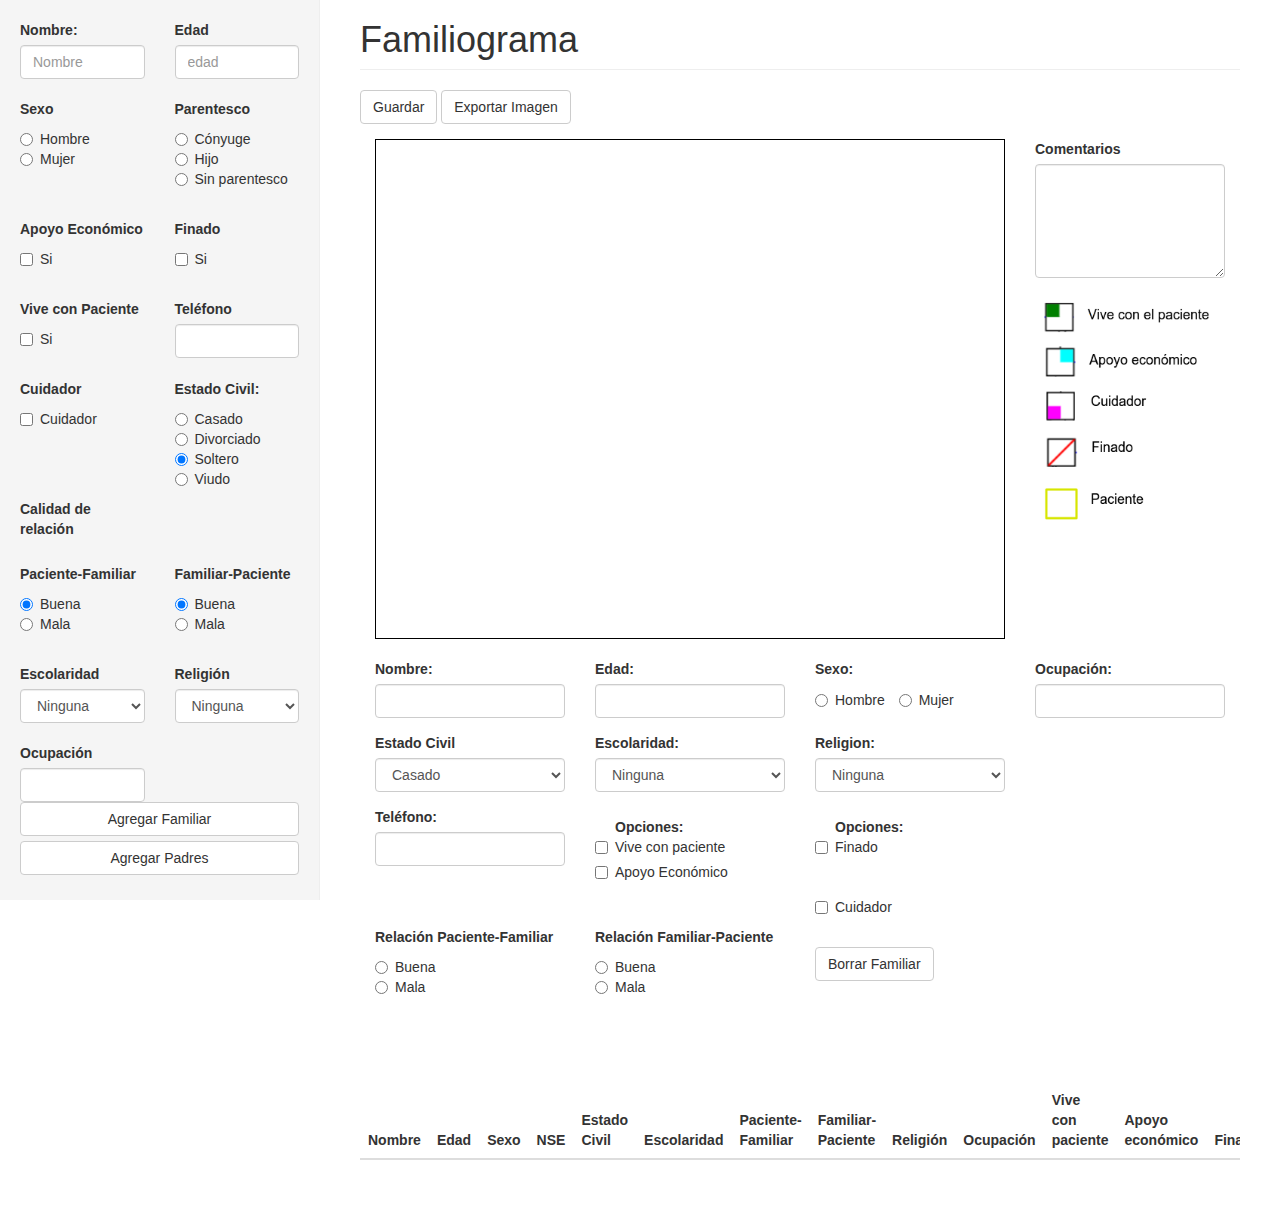
<file: index.html>
<!DOCTYPE html>
<html>

<head>
	<meta charset="utf-8">
	<meta name="viewport" content="width=device-width, shrink-to-fit=no, initial-scale=1">
	<title>Socialis - Familiograma</title>
	<link href="css/bootstrap.min.css" rel="stylesheet">
	<link href="css/dashboard.css" rel="stylesheet">
	<style>
		label {
			display: block;
		}

	</style>
</head>

<body>
	<div class="container-fluid">
		<div class="row">
			<div class="col-sm-3 col-md-3 sidebar">
				<form id="datos" class="form-group" action="/familiograma">
					<input id="id" type="hidden">
					<div class="row">
						<div class="col-sm-6">
							<label class="control-label">Nombre:</label>
							<input id="nombre2" placeholder="Nombre" class="form-control" pattern=".{3,}" type="text" name="nombre" required>
						</div>
						<div class="col-sm-6">
							<label class="control-label">Edad</label>
							<input id="edad2" class="form-control" placeholder="edad" type="number" name="edad" required>
						</div>
					</div>
					<br>
					<div class="row">
						<div class="col-sm-6">
							<label class="control-label">Sexo</label>
							<div class="radio">
								<label for="M"><input id="M" type="radio" name="gender2" value="M">Hombre</label>
								<label for="F"><input id="F" type="radio" name="gender2" value="F">Mujer</label>
							</div>
						</div>
						<div class="col-sm-6">
							<label class="control-label">Parentesco</label>
							<div class="radio">
								<label for="conyuge"><input id="conyuge" type="radio" name="relacion2" value="conyuge">Cónyuge</label>
								<label for="hijo"><input id="hijo" type="radio" name="relacion2" value="hijo">Hijo</label>
								<label for="hijo"><input id="sinrelacion" type="radio" name="relacion2" value="srelacion">Sin parentesco</label>
							</div>
						</div>
					</div>
					<br>
					<div class="row">
						<div class="col-sm-6">
							<label class="control-label">Apoyo Económico</label>
							<div class="checkbox">
								<label for="economico2"><input id="economico2" type="checkbox" name="economico2" value="true">Si</label>
							</div>
						</div>
						<div class="col-sm-6">
							<label class="control-label">Finado</label>
							<div class="checkbox">
								<label for="finado2"><input id="finado2" type="checkbox" name="finado2" value="true">Si</label>
							</div>
						</div>
					</div>
					<br>
					<div class="row">
						<div class="col-sm-6">
							<label class="control-label">Vive con Paciente</label>
							<div class="checkbox">
								<label for="viven2"><input id="viven2" type="checkbox" name="viven2" value="true">Si</label>
							</div>
						</div>
						<div class="col-sm-6">
							<label class="control-label">Teléfono</label>
							<input class="form-control" id="telefono2" type="tel" name="telefono2">
						</div>
					</div>
					<br>
					<div class="row">
						<div class="col-sm-6">
							<label class="control-label">Cuidador</label>
							<div class="checkbox">
								<label for="cuidador"><input id="cuidador2" type="checkbox" name="cuidador2" value="true">Cuidador</label>
							</div>
							<br>
							<br>
							<br>
							<label class="control-label">Calidad de relación</label>
						</div>
						<div class="col-sm-6">
							<label class="control-label">Estado Civil:</label>
							<div class="radio">
								<label for="casado"><input id="casado" type="radio" name="estadoCivil2" value="casado">Casado</label>
								<label for="soltero"><input id="divorciado" type="radio" name="estadoCivil2" value="divorciado">Divorciado</label>
								<label for="soltero"><input checked='' id="soltero" type="radio" name="estadoCivil2" value="soltero">Soltero</label>
								<label for="viudo"><input id="viudo" type="radio" name="estadocivil2" value="viudo">Viudo</label>
							</div>
						</div>
					</div>
					<br>
					<div class="row">
						<div class="col-sm-6">

							<label class="control-label">Paciente-Familiar</label>
							<div class="radio">
								<label for="buena"><input checked="" id="buena" type="radio" name="pacienteFamiliar2" value="+"> Buena</label>
								<label for="mala"><input id="mala" type="radio" name="pacienteFamiliar2" value="-"> Mala</label>
							</div>
						</div>
						<div class="col-sm-6">
							<label class="control-label">Familiar-Paciente</label>
							<div class="radio">
								<label for="buenaFP"><input checked="" id="buenaFP" type="radio" name="familiarPaciente2" value="+"> Buena</label>
								<label for="malaFP"><input id="malaFP" type="radio" name="familiarPaciente2" value="-"> Mala</label>
							</div>
						</div>
					</div>
					<br>
					<div class="row">
						<div class="col-sm-6">
							<label class="control-label">Escolaridad</label>
							<select class="form-control" id="escolaridad2" name="escolaridad2">
									<option selected="selected" value="Ninguna">Ninguna</option>
									<option value="primaria">Primaria</option>
									<option value="secundaria">Secundaria</option>
									<option value="bachillerato">Bachillerato</option>
									<option value="tecnica">Tecnica</option>
									<option value="preparatoria">Preparatoria</option>
									<option value="universidad">Universidad</option>
									<option value="maestria">Maestria</option>
									<option value="doctorado">Doctorado</option>
							</select>
						</div>
						<div class="col-sm-6">
							<label class="control-label">Religión</label>
							<select class="form-control" id="religion2" name="religion2">
								<option value="ninguna">Ninguna</option>
								<option value="catolicismo">Catolicismo</option>
								<option value="cristianismo">Cristianismo</option>
								<option value="judaismo">Judaismo</option>
								<option value="islam">Islam</option>
								<option value="otro">Otra</option>
							</select>
						</div>
					</div>
					<br>
					<div class="row">
						<div class="col-sm-6">
							<label class="control-label">Ocupación</label>
							<input class="form-control" id="ocupacion2" type="text" name="ocupacion2">
						</div>
<!--
						<div class="col-sm-6">
							<label class="control-label">Estado ocupacional</label>
							<select class="form-control" id="estadoOcupa2">
								<option value="activo">Activo</option>
								<option value="jubilado">Jubilado</option>
								<option value="desempleado">Desempleado</option>
							</select>
						</div>
-->
					</div>
					<button class="btn btn-default btn-block" type="submit" id="agregarfam">Agregar Familiar</button>
					<button class="btn btn-default btn-block" onclick="agregarPadres(myDiagram)">Agregar Padres</button>
				</form>
			</div>
			<div class="col-sm-9 col-sm-offset-3 col-md-9 col-md-offset-3 main">
				<h1 class="page-header">Familiograma</h1>
				<div class="form-group">
					<input type="button" class="btn btn-default" onclick="save(myDiagram)" value="Guardar">
					<input type="button" class="btn btn-default" onclick="makeBlob(myDiagram)" value="Exportar Imagen">
				</div>
				<div class="col-md-9 col-xs-9">
					<div id="myDiagramDiv" style="border: solid 1px black; width:100%; height:500px"></div>
				</div>
				<div class="col-md-3 col-xs-3">
					<div class="form-group">
						<label for="comment">Comentarios</label>
						<textarea class="form-control" rows="5" id="comment"></textarea>
					</div>
					<div class="form-group">
						<img src="img/img.png" class="img-responsive">
					</div>
				</div>
				<br>
				<div class="col-sm-12">
					<form class="form">
						<div id="propertiesPanel" class="form-group">
							<br>
							<div class="row">
								<div class="col-sm-3">
									<div class="form-group">
										<label class="control-label">Nombre:</label>
										<input id="nombre" class="form-control" type="text" name="nombre" onchange="updateData(this.value, 'n')">
									</div>
								</div>
								<div class="col-sm-3">
									<div class="form-group">
										<label class="control-label">Edad:</label>
										<input id="edad" class="form-control" type="text" name="edad" onchange="updateData(this.value, 'e')">
									</div>
								</div>
								<div class="col-sm-3">
									<div class="form-group">
										<label class="control-label">Sexo:</label>
										<div class="radio">
											<label class="radio-inline" for="M"><input id="M" type="radio" name="gender" onchange="updateData(this.value, 's')" value="M"> Hombre</label>
											<label class="radio-inline" for="F"><input id="F" type="radio" name="gender" onchange="updateData(this.value, 's')" value="F"> Mujer</label>
										</div>
									</div>
								</div>
								<div class="col-sm-3">
									<div class="form-group">
										<label class="control-label">Ocupación:</label>
										<input id="ocupacion" class="form-control" type="text" class="form-control" name="ocupacion" onchange="updateData(this.value, 'ocupacion')">
									</div>
								</div>

							</div>
							<div class="row">
								<div class="col-sm-3">
									<div class="form-group">
										<label class="control-label">Estado Civil</label>
										<select class="form-control" id="estadoCivil" name="estadoCivil" onchange="updateData(this.value, 'estadoCivil')">
											<option value="casado">Casado</option>
											<option value="soltero">Soltero</option>
											<option value="divorciado">Divorciado</option>
											<option value="viudo">Viudo</option>
										</select>
									</div>
								</div>
								<div class="col-sm-3">
									<div class="form-group">
										<label class="control-label">Escolaridad:</label>
										<select class="form-control" id="escolaridad" name="escolaridad" onchange="updateData(this.value, 'escolaridad')">
											<option value="ninguna">Ninguna</option>
											<option value="primaria">Primaria</option>
											<option value="secundaria">Secundaria</option>
											<option value="bachillerato">Bachillerato</option>
											<option value="tecnica">Técnica</option>
											<option value="preparatoria">Preparatoria</option>
											<option value="universidad">Universidad</option>
											<option value="maestria">Maestría</option>
											<option value="doctorado">Doctorado</option>
										</select>
									</div>
								</div>
								<div class="col-sm-3">
									<div class="form-group">
										<label class="control-label">Religion:</label>
										<select class="form-control" id="religion" name="religion" onchange="updateData(this.value, 'religion')">
											<option value="ninguna">Ninguna</option>
											<option value="catolicismo">Catolicismo</option>
											<option value="cristianismo">Cristianismo</option>
											<option value="judaismo">Judaismo</option>
											<option value="islam">Islam</option>
											<option value="otro">Otra</option>
										</select>
									</div>
								</div>
							</div>
							<div class="row">
								<div class="col-sm-3">
									<div class="form-group">
										<label class="control-label">Teléfono:</label>
										<input id="telefono" class="form-control" type="text" name="telefono" onchange="updateData(this.value, 'telefono')">
									</div>
								</div>
<!--
								<div class="col-sm-3">
									<div class="form-group">
										<label class="control-label">Estado ocupacional</label>
										<select class="form-control" id="estadoOcupa" onchange="updateData(this.value, 'estadoOcupa')">
											<option value="activo">Activo</option>
											<option value="jubilado">Jubilado</option>
											<option value="desempleado">Desempleado</option>
										</select>
									</div>
								</div>
-->
								<div class="col-sm-3">
									<div class="form-group checkbox">
										<label><strong>Opciones:</strong></label>
										<label><input type="checkbox" value="vive" name="viveConPaciente" onchange="updateData(this.value, 'a')">Vive con paciente</label>
									</div>
									<div class="form-group checkbox">
										<label><input type="checkbox" value="economico" name="apoyoEconomico" onchange="updateData(this.value, 'a')">Apoyo Económico</label>
									</div>
								</div>
								<div class="col-sm-3">
									<div class="form-group checkbox">
										<label><strong>Opciones:</strong></label>
										<label><input type="checkbox" value="finado" name="finado" onchange="updateData(this.value, 'a')">Finado</label>
									</div><br>
									<div class="form-group checkbox">
										<label><input type="checkbox" value="cuidador" name="cuidador" onchange="updateData(this.value, 'a')">Cuidador</label>
									</div>
								</div>
							</div>
							<div class="row">
								<div class="col-sm-3">
									<label class="control-label">Relación Paciente-Familiar</label>
									<div class="radio">
										<label for="buena"><input id="buena" type="radio" name="pacienteFamiliar" value="+" onchange="updateData(this.value, 'pacienteFamiliar')">Buena</label>
										<label for="mala"><input id="mala" type="radio" name="pacienteFamiliar" value="-" onchange="updateData(this.value, 'pacienteFamiliar')"> Mala</label>

									</div>
								</div>
								<div class="col-sm-3">
									<label class="control-label">Relación Familiar-Paciente</label>
									<div class="radio">
										<label for="buena"><input id="buena" type="radio" name="familiarPaciente" value="+" onchange="updateData(this.value, 'familiarPaciente')">Buena</label>
										<label for="mala"><input id="mala" type="radio" name="familiarPaciente" value="-" onchange="updateData(this.value, 'familiarPaciente')"> Mala</label>
									</div>
								</div>
								<div class="col-sm-3">
									<div class="form-group">
										<br>
										<input type="button" class="btn btn-default" onclick="borrarNodo(myDiagram)" style="bottom: 0;" value="Borrar Familiar">
									</div>
								</div>
							</div>
							<br>
							<br>
						</div>
					</form>
					<div id="guardarImagen"></div>
					<br>
					<div class="row">
						<div class="table-responsive">
							<table id="famTable" class="table table-striped">
								<thead>
									<tr>
										<th>Nombre</th>
										<th>Edad</th>
										<th>Sexo</th>
										<th>NSE</th>
										<th>Estado Civil</th>
										<th>Escolaridad</th>
										<th>Paciente-Familiar</th>
										<th>Familiar-Paciente</th>
										<th>Religión</th>
										<th>Ocupación</th>
<!--										<th>Estado Ocupacional</th>-->
										<th>Vive con paciente</th>
										<th>Apoyo económico</th>
										<th>Finado</th>
										<th>Cuida al Paciente</th>
										<th>Teléfono</th>
									</tr>
									<tr>
										<td>
											<p></p>
										</td>
										<td>
											<p></p>
										</td>
										<td>
											<p></p>
										</td>
										<td>
											<p></p>
										</td>
										<td>
											<p></p>
										</td>
										<td>
											<p></p>
										</td>
										<td>
											<p></p>
										</td>
										<td>
											<p></p>
										</td>
										<td>
											<p></p>
										</td>
										<td>
											<p></p>
										</td>
										<td>
											<p></p>
										</td>
										<td>
											<p></p>
										</td>
										<td>
											<p></p>
										</td>
										<td>
											<p></p>
										</td>
										<td>
											<p></p>
										</td>
										<td>
											<p></p>
										</td>
									</tr>
								</thead>
								<tbody>
								</tbody>
							</table>
						</div>
					</div>
				</div>
			</div>
		</div>
	</div>
	<script src="js/jquery.js"></script>
	<script src="js/bootstrap.min.js"></script>
	<script src="js/go-debug.js"></script>
	<script src="js/genogram(1).js"></script>
	<script src="js/functions.js"></script>
	<script>
		$(document).ready(function() {
			$("#id").val($.urlParam('idPaciente'));
			//$('#myModal').modal('show');
			$("input[name=gender2][value=M]").click();
			$("input[name=relacion2][value=conyuge]").click();
			//$.get('php/getPatients.php', function(data) {$('#paciente').append(data);});
			setID();
		});
		$.urlParam = function(name) {
			var results = new RegExp('[\?&]' + name + '=([^&#]*)').exec(window.location.href);
			return results[1] || 0;
		}

	</script>
	<div id="myModal" class="modal fade" tabindex="-1" role="dialog">
		<div class="modal-dialog" role="document">
			<div class="modal-content">
				<div class="modal-header">
					<h4 class="modal-title">Selecciona un paciente</h4>
				</div>
				<div class="modal-body">
					<select class="form-control" id="paciente" name="paciente">
							<option value="0">Selecciona un paciente</option>
						</select>
				</div>
				<div class="modal-footer">
					<button type="button" onclick="setID()" class="btn btn-primary">Seleccionar</button>
				</div>
			</div>
			<!-- /.modal-content -->
		</div>
		<!-- /.modal-dialog -->
	</div>
	<!-- /.modal -->
</body>

</html>
</file>
<file: css/dashboard.css>
/*
 * Base structure
 */

/* Move down content because we have a fixed navbar that is 50px tall */
body {
}


/*
 * Global add-ons
 */

.sub-header {
  padding-bottom: 10px;
  border-bottom: 1px solid #eee;
}

/*
 * Top navigation
 * Hide default border to remove 1px line.
 */
.navbar-fixed-top {
  border: 0;
}

/*
 * Sidebar
 */

/* Hide for mobile, show later */
.sidebar {
  display: none;
}
@media (min-width: 768px) {
  .sidebar {
    position: fixed;
    top: 0;
    bottom: 0;
    left: 0;
    z-index: 1000;
    display: block;
    padding: 20px;
    overflow-x: hidden;
    overflow-y: auto; /* Scrollable contents if viewport is shorter than content. */
    background-color: #f5f5f5;
    border-right: 1px solid #eee;
  }
}

/* Sidebar navigation */
.nav-sidebar {
  margin-right: -21px; /* 20px padding + 1px border */
  margin-bottom: 20px;
  margin-left: -20px;
}
.nav-sidebar > li > a {
  padding-right: 20px;
  padding-left: 20px;
}
.nav-sidebar > .active > a,
.nav-sidebar > .active > a:hover,
.nav-sidebar > .active > a:focus {
  color: #fff;
  background-color: #428bca;
}


/*
 * Main content
 */

.main {
  padding: 20px;
}
@media (min-width: 768px) {
  .main {
    padding-right: 40px;
    padding-left: 40px;
  }
}
.main .page-header {
  margin-top: 0;
}


/*
 * Placeholder dashboard ideas
 */

.placeholders {
  margin-bottom: 30px;
  text-align: center;
}
.placeholders h4 {
  margin-bottom: 0;
}
.placeholder {
  margin-bottom: 20px;
}
.placeholder img {
  display: inline-block;
  border-radius: 50%;
}
</file>
